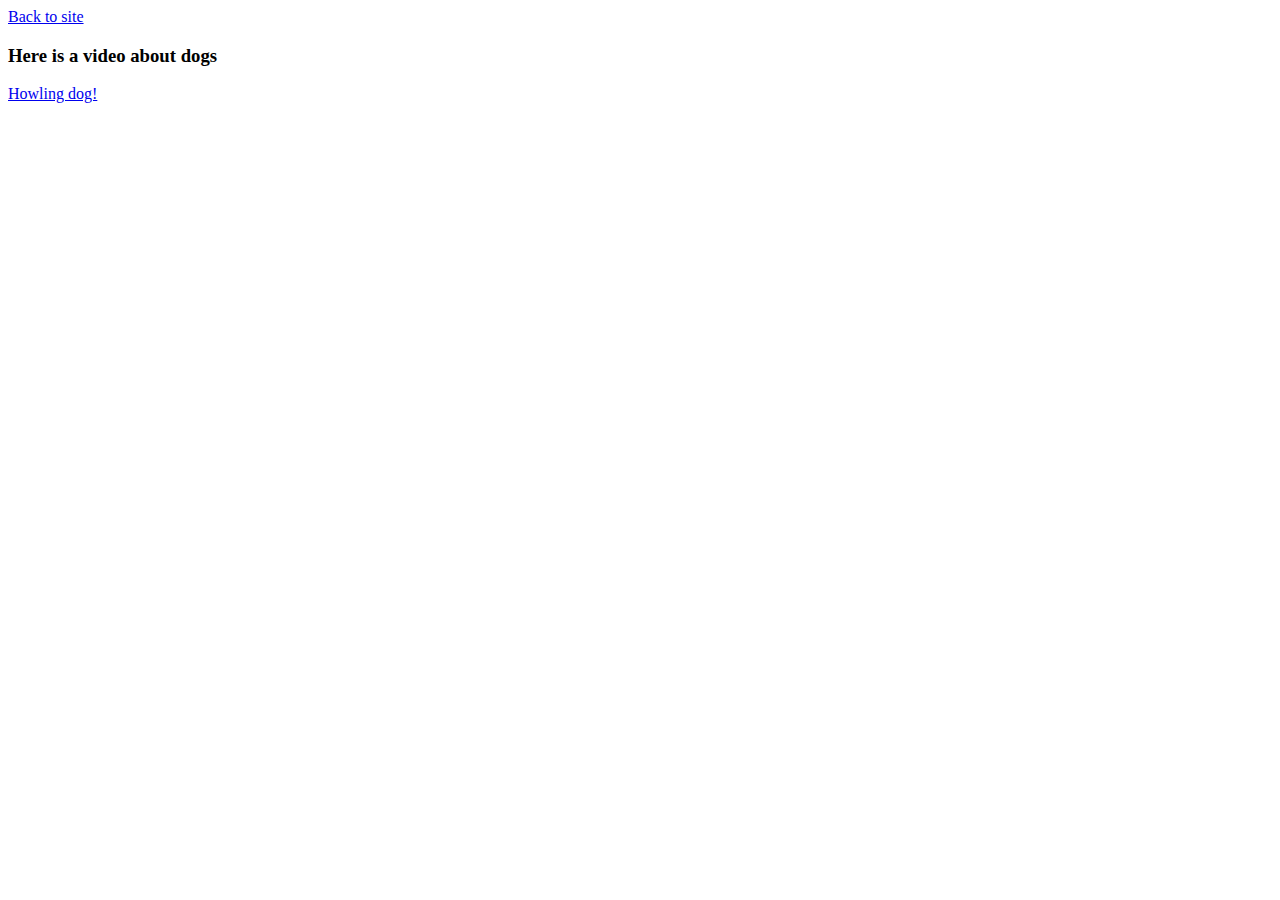
<file: Dog_Video.html>
<!DOCTYPE html>
<html lang="en">
	<head>
		<title>This is me</title>
		<meta charset="utf-8">
	</head>
	<body>
<nav><A HREF="file:///C:/Users/krosson.kr_laptop/Desktop/Assignment.html">Back to site</A></nav>
	<h3>Here is a video about dogs</h3>
	<A HREF="https://www.youtube.com/watch?v=NF1lwZ24RYI">Howling dog!</A>
	</body>
</html>
</file>
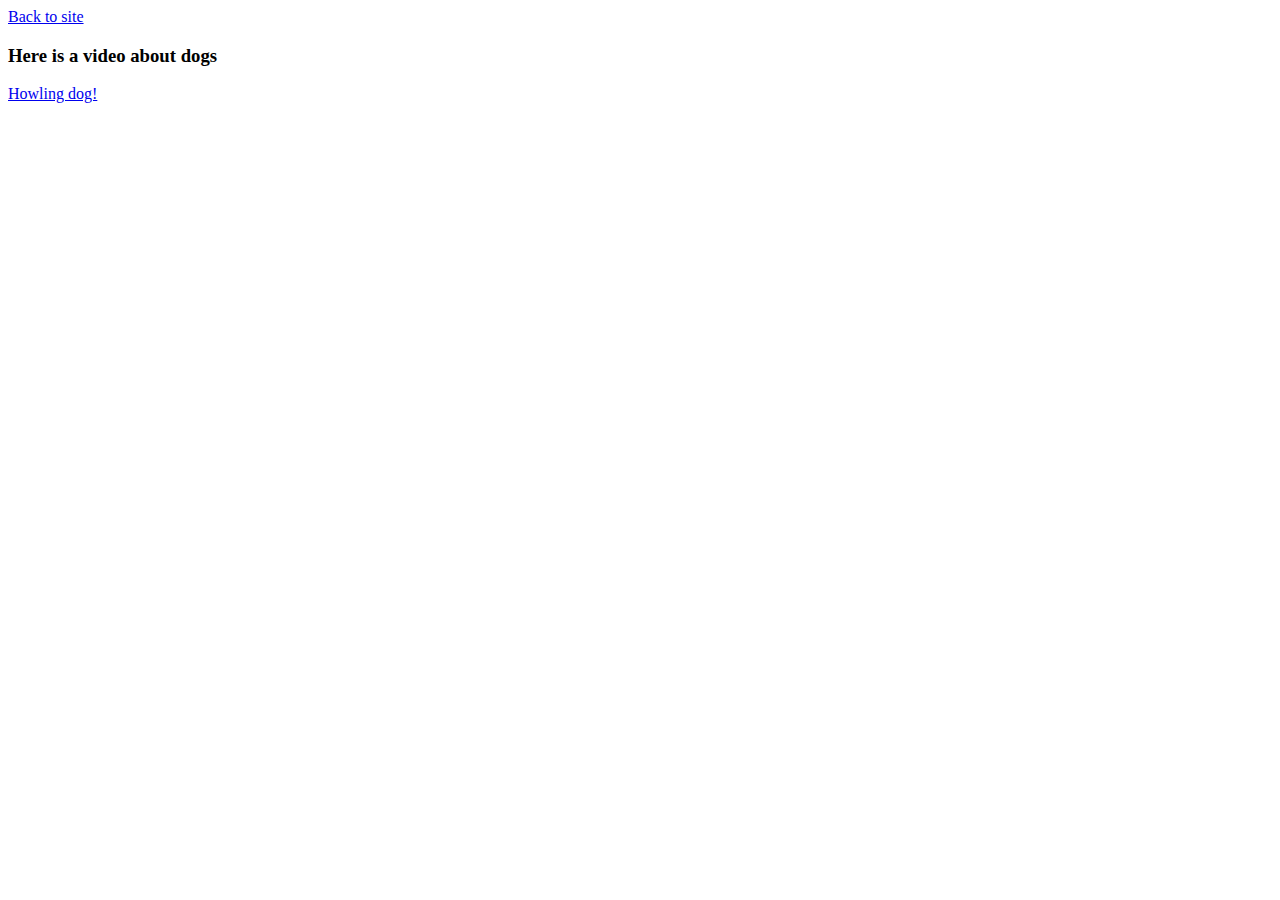
<file: Basic_HTML_and_Javascript_1/Dog_Video.html>
<!DOCTYPE html>
<html lang="en">
	<head>
		<title>This is me</title>
		<meta charset="utf-8">
	</head>
	<body>
<nav><A HREF="file:///C:/Users/krosson.kr_laptop/Desktop/Assignment.html">Back to site</A></nav>
	<h3>Here is a video about dogs</h3>
	<A HREF="https://www.youtube.com/watch?v=NF1lwZ24RYI">Howling dog!</A>
	</body>
</html>
</file>
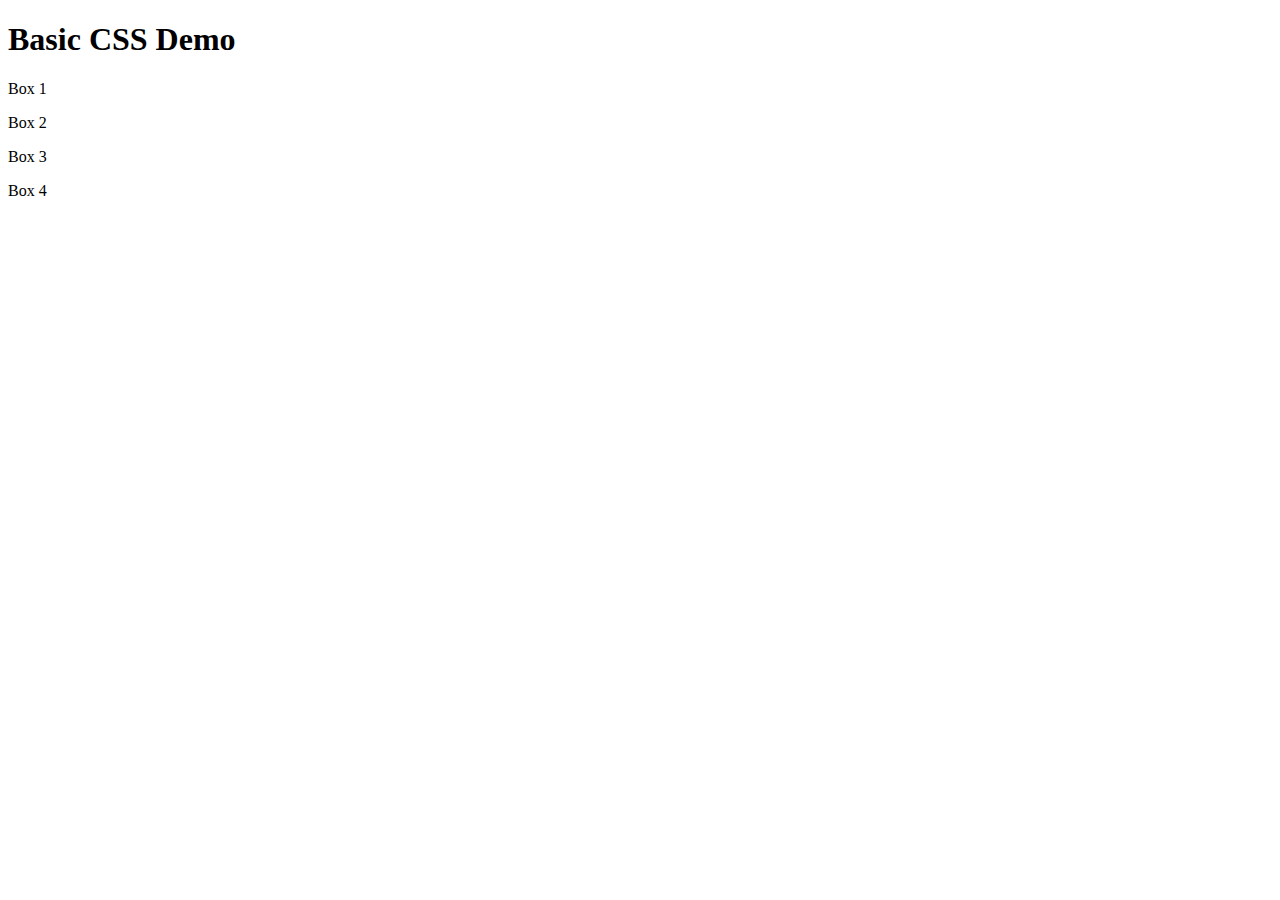
<file: Project/basic_html_template.html>
<!DOCTYPE html>
<html lang="en">
	<head>
		<title>Write title here.</title>
		<meta charset="utf-8">
	</head>
	<body>
        <div>
            <h1>Basic CSS Demo</h1>
        </div>

        <div class="container">
            <div class="squares">
                <p>Box 1</p>
            </div>

        
        <div class="container">
            <div class="squares">
                <p>Box 2</p>
            </div>

        
        <div class="container">
            <div class="squares">
                <p>Box 3</p>
            </div>

        
        <div class="container">
            <div class="squares">
                <p>Box 4</p>
            </div>
        </div>
        
    </body>
</html>
</file>
